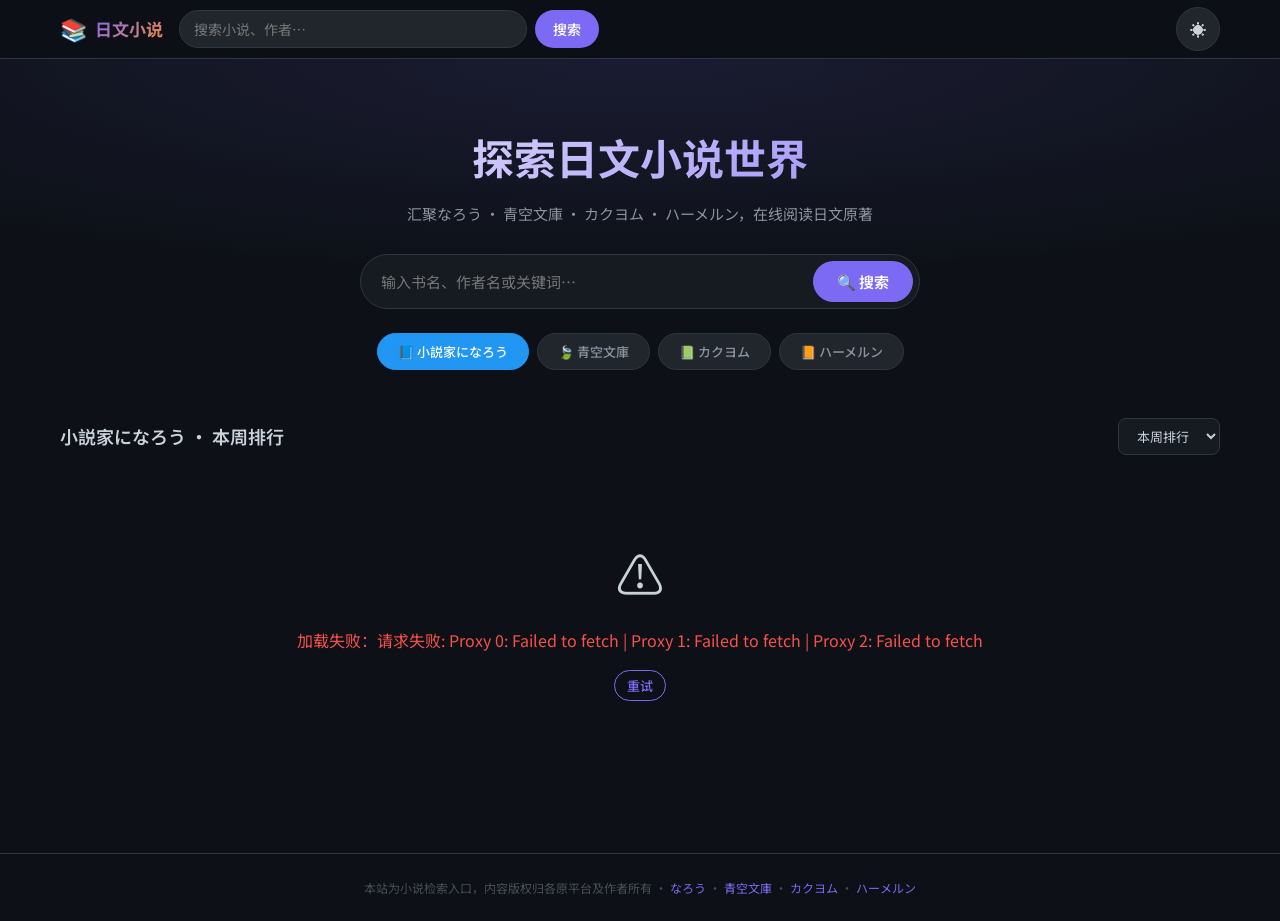
<file: index.html>
<!DOCTYPE html>
<html lang="zh-CN" data-theme="dark">
<head>
  <meta charset="UTF-8">
  <meta name="viewport" content="width=device-width, initial-scale=1.0">
  <title>日文小说阅读器</title>
  <meta name="description" content="汇聚なろう、青空文庫、カクヨム、ハーメルン，在线阅读日文小说原著">
  <link rel="icon" type="image/svg+xml" href="data:image/svg+xml,<svg xmlns='http://www.w3.org/2000/svg' viewBox='0 0 100 100'><text y='.9em' font-size='90'>📚</text></svg>">
  <link rel="preconnect" href="https://fonts.googleapis.com">
  <link rel="preconnect" href="https://fonts.gstatic.com" crossorigin>
  <link href="https://fonts.googleapis.com/css2?family=Noto+Sans+SC:wght@300;400;500;700&family=Noto+Serif+JP:wght@400;600&display=swap" rel="stylesheet">
  <link rel="stylesheet" href="assets/css/style.css">
</head>
<body>

<!-- 导航栏 -->
<nav class="navbar">
  <div class="nav-inner">
    <a href="index.html" class="nav-logo">
      <span class="logo-icon">📚</span>
      <span class="logo-text">日文小说</span>
    </a>
    <div class="nav-search">
      <input type="search" id="nav-search-input" placeholder="搜索小说、作者…" autocomplete="off">
      <button id="nav-search-btn">搜索</button>
    </div>
    <div class="nav-actions">
      <button class="icon-btn" id="theme-toggle" title="切换主题">🌙</button>
    </div>
  </div>
</nav>

<!-- 英雄区 -->
<section class="hero">
  <h1>探索日文小说世界</h1>
  <p>汇聚なろう · 青空文庫 · カクヨム · ハーメルン，在线阅读日文原著</p>
  <div class="search-box">
    <input type="search" id="main-search" placeholder="输入书名、作者名或关键词…" autocomplete="off">
    <button id="search-btn">🔍 搜索</button>
  </div>
  <div class="source-tabs">
    <button class="source-tab active" data-source="narou">📘 小説家になろう</button>
    <button class="source-tab" data-source="aozora">🍃 青空文庫</button>
    <button class="source-tab" data-source="kakuyomu">📗 カクヨム</button>
    <button class="source-tab" data-source="hameln">📙 ハーメルン</button>
  </div>
</section>

<!-- 结果区 -->
<section class="results-section">
  <div class="results-header">
    <h2 id="results-title">正在加载…</h2>
    <div class="sort-options" id="sort-group">
      <select id="sort-select">
        <option value="weekly">本周排行</option>
        <option value="hyoka">综合评分</option>
        <option value="new">最新更新</option>
        <option value="favnovelcnt">收藏数</option>
        <option value="impressioncnt">感想数</option>
      </select>
    </div>
  </div>
  <div class="novel-grid" id="novel-grid"></div>
  <div class="pagination" id="pagination"></div>
</section>

<footer>
  <p>本站为小说检索入口，内容版权归各原平台及作者所有 ·
    <a href="https://syosetu.com" target="_blank">なろう</a> ·
    <a href="https://www.aozora.gr.jp" target="_blank">青空文庫</a> ·
    <a href="https://kakuyomu.jp" target="_blank">カクヨム</a> ·
    <a href="https://syosetu.org" target="_blank">ハーメルン</a>
  </p>
</footer>

<script src="assets/js/config.js"></script>
<script src="assets/js/api.js"></script>
<script src="assets/js/ui.js"></script>
<script src="assets/js/index.js"></script>
</body>
</html>
</file>
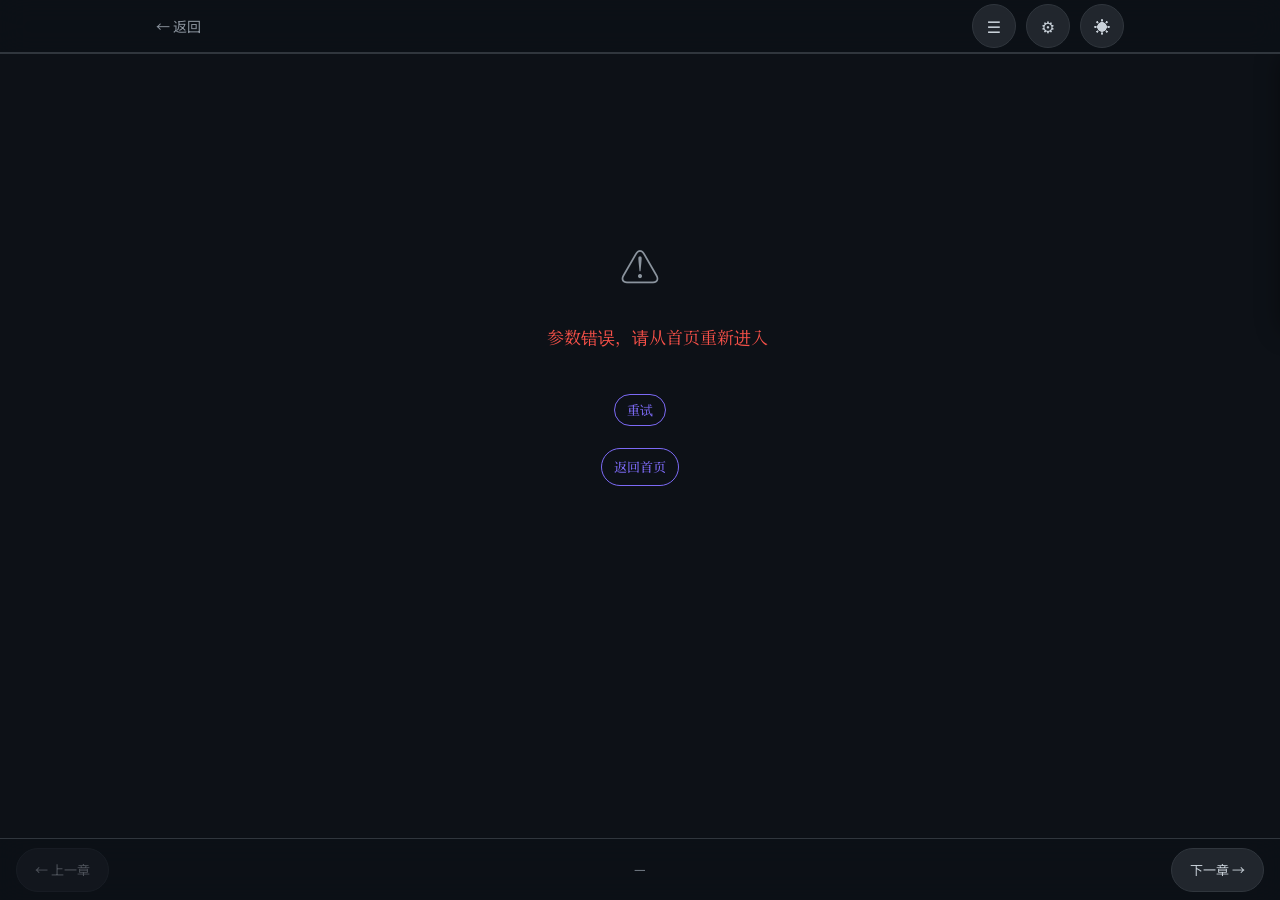
<file: reader.html>
<!DOCTYPE html>
<html lang="zh-CN" data-theme="dark">
<head>
  <meta charset="UTF-8">
  <meta name="viewport" content="width=device-width, initial-scale=1.0, maximum-scale=5.0, viewport-fit=cover">
  <meta name="apple-mobile-web-app-capable" content="yes">
  <meta name="apple-mobile-web-app-status-bar-style" content="black-translucent">
  <title>阅读 - 日文小说</title>
  <link rel="icon" type="image/svg+xml" href="data:image/svg+xml,<svg xmlns='http://www.w3.org/2000/svg' viewBox='0 0 100 100'><text y='.9em' font-size='90'>📖</text></svg>">
  <link rel="preconnect" href="https://fonts.googleapis.com">
  <link rel="preconnect" href="https://fonts.gstatic.com" crossorigin>
  <link href="https://fonts.googleapis.com/css2?family=Noto+Sans+SC:wght@400;500&family=Noto+Serif+JP:wght@400;600&display=swap" rel="stylesheet">
  <link rel="stylesheet" href="assets/css/style.css">
</head>
<body class="reader-body reader-theme-dark">

<!-- 顶部导航栏 -->
<nav class="reader-nav" id="reader-nav">
  <div class="reader-nav-inner">
    <a id="btn-back" href="javascript:history.back()" class="back-link"
       style="margin-bottom:0;white-space:nowrap;overflow:hidden;text-overflow:ellipsis;max-width:160px;flex-shrink:0">
      ← 返回
    </a>
    <span class="reader-title" id="reader-chapter-title"></span>
    <button class="icon-btn" id="btn-toc"      title="目录">☰</button>
    <button class="icon-btn" id="btn-settings" title="显示设置">⚙️</button>
    <button class="icon-btn" id="theme-toggle" title="切换主题">🌙</button>
  </div>
</nav>

<!-- 阅读进度条 -->
<div class="progress-bar-wrap">
  <div class="progress-bar-fill" id="progress-fill"></div>
</div>

<!-- 正文内容区 -->
<div class="reader-content-wrap">
  <div class="reader-content" id="reader-content">
    <div class="page-loading">
      <div class="spinner"></div>
      <span>正在加载章节…</span>
    </div>
  </div>
</div>

<!-- 设置面板 -->
<div class="settings-panel" id="settings-panel">
  <div class="settings-group">
    <div class="settings-label">字体大小</div>
    <div class="font-size-ctrl">
      <button id="btn-font-dec">A−</button>
      <span id="font-size-display">17px</span>
      <button id="btn-font-inc">A+</button>
    </div>
  </div>
  <div class="settings-group">
    <div class="settings-label">行间距</div>
    <div class="settings-row">
      <button class="setting-btn" data-lh="1.6">紧凑</button>
      <button class="setting-btn active" data-lh="2.0">标准</button>
      <button class="setting-btn" data-lh="2.4">宽松</button>
    </div>
  </div>
  <div class="settings-group">
    <div class="settings-label">背景主题</div>
    <div class="theme-swatches">
      <div class="theme-swatch swatch-white"  data-theme="white" title="白色"></div>
      <div class="theme-swatch swatch-sepia"  data-theme="sepia" title="米黄"></div>
      <div class="theme-swatch swatch-dark active" data-theme="dark"  title="深色"></div>
      <div class="theme-swatch swatch-deep"   data-theme="deep"  title="纯黑"></div>
    </div>
  </div>
</div>

<!-- 底部章节导航栏 -->
<div class="reader-bottom-nav" id="reader-bottom-nav">
  <button class="btn-chapter" id="btn-prev" disabled>← 上一章</button>
  <div class="page-info-center">
    <span class="page-num-text" id="chapter-info-display">—</span>
  </div>
  <button class="btn-chapter" id="btn-next">下一章 →</button>
</div>

<script src="assets/js/config.js"></script>
<script src="assets/js/api.js"></script>
<script src="assets/js/ui.js"></script>
<script src="assets/js/reader.js"></script>
</body>
</html>
</file>
<file: assets/css/style.css>
/* ===== 设计系统变量 ===== */
:root {
  --bg: #0d1117;
  --surface: #161b22;
  --surface2: #21262d;
  --border: #30363d;
  --text: #c9d1d9;
  --text-muted: #8b949e;
  --text-faint: #484f58;
  --primary: #7c6af5;
  --primary-hover: #6b59e4;
  --accent: #f0883e;
  --success: #3fb950;
  --danger: #f85149;
  --narou: #2196f3;
  --aozora: #4caf50;
  --kakuyomu: #e91e63;
  --hameln: #ff9800;
  --radius: 10px;
  --radius-lg: 16px;
  --shadow: 0 4px 24px rgba(0,0,0,0.4);
  --shadow-sm: 0 2px 8px rgba(0,0,0,0.3);
  --transition: 0.2s ease;
  --font-ui: 'Noto Sans SC', 'Hiragino Sans', system-ui, sans-serif;
  --font-read: 'Noto Serif JP', 'Yu Mincho', 'YuMincho', Georgia, serif;
  --max-read: 740px;
}

[data-theme="light"] {
  --bg: #f6f8fa;
  --surface: #ffffff;
  --surface2: #f0f2f5;
  --border: #d0d7de;
  --text: #1f2328;
  --text-muted: #57606a;
  --text-faint: #aaa;
  --shadow: 0 4px 24px rgba(0,0,0,0.08);
  --shadow-sm: 0 2px 8px rgba(0,0,0,0.06);
}

/* ===== 重置 & 基础 ===== */
*, *::before, *::after { box-sizing: border-box; margin: 0; padding: 0; }
html { scroll-behavior: smooth; }
body {
  font-family: var(--font-ui);
  background: var(--bg);
  color: var(--text);
  line-height: 1.6;
  transition: background var(--transition), color var(--transition);
  min-height: 100vh;
}
a { color: var(--primary); text-decoration: none; }
a:hover { text-decoration: underline; }
img { max-width: 100%; }
button { cursor: pointer; font-family: inherit; }
input, select, textarea { font-family: inherit; }

/* ===== 滚动条 ===== */
::-webkit-scrollbar { width: 6px; }
::-webkit-scrollbar-track { background: var(--bg); }
::-webkit-scrollbar-thumb { background: var(--border); border-radius: 3px; }
::-webkit-scrollbar-thumb:hover { background: var(--text-muted); }

/* ===== 导航栏 ===== */
.navbar {
  position: sticky;
  top: 0;
  z-index: 100;
  background: rgba(13,17,23,0.88);
  backdrop-filter: blur(16px);
  -webkit-backdrop-filter: blur(16px);
  border-bottom: 1px solid var(--border);
}
[data-theme="light"] .navbar {
  background: rgba(246,248,250,0.9);
}
.nav-inner {
  max-width: 1200px;
  margin: 0 auto;
  padding: 0 20px;
  height: 58px;
  display: flex;
  align-items: center;
  gap: 16px;
}
.nav-logo {
  display: flex;
  align-items: center;
  gap: 8px;
  text-decoration: none;
  flex-shrink: 0;
}
.logo-icon { font-size: 22px; }
.logo-text {
  font-size: 17px;
  font-weight: 700;
  color: var(--text);
  background: linear-gradient(135deg, var(--primary), var(--accent));
  -webkit-background-clip: text;
  -webkit-text-fill-color: transparent;
  background-clip: text;
}
.nav-search {
  flex: 1;
  max-width: 420px;
  display: flex;
  gap: 8px;
}
.nav-search input {
  flex: 1;
  padding: 8px 14px;
  background: var(--surface2);
  border: 1px solid var(--border);
  border-radius: 24px;
  color: var(--text);
  font-size: 14px;
  outline: none;
  transition: border-color var(--transition), box-shadow var(--transition);
}
.nav-search input:focus {
  border-color: var(--primary);
  box-shadow: 0 0 0 3px rgba(124,106,245,0.15);
}
.nav-search button, .btn {
  padding: 8px 18px;
  background: var(--primary);
  color: #fff;
  border: none;
  border-radius: 24px;
  font-size: 14px;
  font-weight: 500;
  transition: background var(--transition), transform var(--transition);
}
.nav-search button:hover, .btn:hover { background: var(--primary-hover); transform: translateY(-1px); }
.btn-outline {
  background: transparent;
  border: 1px solid var(--primary);
  color: var(--primary);
}
.btn-outline:hover { background: var(--primary); color: #fff; }
.btn-sm { padding: 5px 12px; font-size: 13px; }

.nav-actions { display: flex; align-items: center; gap: 8px; margin-left: auto; }
.icon-btn {
  width: 44px; height: 44px;
  background: var(--surface2);
  border: 1px solid var(--border);
  border-radius: 50%;
  display: flex; align-items: center; justify-content: center;
  font-size: 16px;
  color: var(--text);
  transition: all var(--transition);
}
.icon-btn:hover { background: var(--surface); border-color: var(--primary); }

/* ===== 英雄区 ===== */
.hero {
  padding: 64px 20px 48px;
  text-align: center;
  background: radial-gradient(ellipse 80% 60% at 50% 0%, rgba(124,106,245,0.12), transparent);
}
.hero h1 {
  font-size: clamp(24px, 5vw, 42px);
  font-weight: 700;
  margin-bottom: 12px;
  background: linear-gradient(135deg, #fff 0%, var(--primary) 100%);
  -webkit-background-clip: text;
  -webkit-text-fill-color: transparent;
  background-clip: text;
}
[data-theme="light"] .hero h1 {
  background: linear-gradient(135deg, #1f2328 0%, var(--primary) 100%);
  -webkit-background-clip: text;
  background-clip: text;
}
.hero p { font-size: 15px; color: var(--text-muted); margin-bottom: 28px; }

.search-box {
  max-width: 560px;
  margin: 0 auto 24px;
  display: flex;
  gap: 10px;
  background: var(--surface);
  border: 1px solid var(--border);
  border-radius: 32px;
  padding: 6px 6px 6px 20px;
  transition: border-color var(--transition), box-shadow var(--transition);
}
.search-box:focus-within {
  border-color: var(--primary);
  box-shadow: 0 0 0 3px rgba(124,106,245,0.15);
}
.search-box input {
  flex: 1;
  background: none;
  border: none;
  color: var(--text);
  font-size: 15px;
  outline: none;
}
.search-box button {
  padding: 10px 24px;
  background: var(--primary);
  color: #fff;
  border: none;
  border-radius: 24px;
  font-size: 15px;
  font-weight: 600;
  transition: all var(--transition);
}
.search-box button:hover { background: var(--primary-hover); transform: scale(1.02); }

/* ===== 来源标签 ===== */
.source-tabs {
  display: flex;
  justify-content: center;
  gap: 8px;
  flex-wrap: wrap;
}
.source-tab {
  padding: 8px 20px;
  background: var(--surface2);
  border: 1px solid var(--border);
  border-radius: 24px;
  color: var(--text-muted);
  font-size: 13px;
  font-weight: 500;
  transition: all var(--transition);
}
.source-tab:hover { border-color: var(--primary); color: var(--primary); background: var(--surface); }
.source-tab.active { background: var(--primary); border-color: var(--primary); color: #fff; }
.source-tab[data-source="narou"].active { background: var(--narou); border-color: var(--narou); }
.source-tab[data-source="aozora"].active { background: var(--aozora); border-color: var(--aozora); }
.source-tab[data-source="kakuyomu"].active { background: var(--kakuyomu); border-color: var(--kakuyomu); }
.source-tab[data-source="hameln"].active { background: var(--hameln); border-color: var(--hameln); }

/* ===== 结果区 ===== */
.results-section { max-width: 1200px; margin: 0 auto; padding: 0 20px 60px; }
.results-header {
  display: flex;
  align-items: center;
  justify-content: space-between;
  margin-bottom: 20px;
  flex-wrap: wrap;
  gap: 12px;
}
.results-header h2 { font-size: 18px; font-weight: 600; }
.sort-options select {
  padding: 7px 14px;
  background: var(--surface);
  border: 1px solid var(--border);
  border-radius: 8px;
  color: var(--text);
  font-size: 13px;
  cursor: pointer;
  outline: none;
}
.sort-options select:focus { border-color: var(--primary); }

/* ===== 小说卡片网格 ===== */
.novel-grid {
  display: grid;
  grid-template-columns: repeat(auto-fill, minmax(240px, 1fr));
  gap: 16px;
  min-height: 200px;
}
.novel-card {
  background: var(--surface);
  border: 1px solid var(--border);
  border-radius: var(--radius-lg);
  overflow: hidden;
  cursor: pointer;
  transition: all var(--transition);
  display: flex;
  flex-direction: column;
  position: relative;
}
.novel-card:hover {
  border-color: var(--primary);
  transform: translateY(-3px);
  box-shadow: var(--shadow);
}
.card-top {
  height: 5px;
  background: var(--primary);
  flex-shrink: 0;
}
.card-top.narou { background: linear-gradient(90deg, #1565c0, var(--narou)); }
.card-top.aozora { background: linear-gradient(90deg, #2e7d32, var(--aozora)); }
.card-top.kakuyomu { background: linear-gradient(90deg, #880e4f, var(--kakuyomu)); }
.card-top.hameln { background: linear-gradient(90deg, #e65100, var(--hameln)); }

.card-body { padding: 14px; flex: 1; display: flex; flex-direction: column; gap: 8px; }
.card-source {
  font-size: 11px;
  font-weight: 600;
  color: var(--text-faint);
  letter-spacing: 0.5px;
  text-transform: uppercase;
}
.card-title {
  font-size: 14px;
  font-weight: 600;
  color: var(--text);
  line-height: 1.45;
  display: -webkit-box;
  -webkit-line-clamp: 2;
  -webkit-box-orient: vertical;
  overflow: hidden;
  font-family: var(--font-read);
}
.card-author { font-size: 12px; color: var(--text-muted); }
.card-synopsis {
  font-size: 12px;
  color: var(--text-muted);
  line-height: 1.6;
  display: -webkit-box;
  -webkit-line-clamp: 3;
  -webkit-box-orient: vertical;
  overflow: hidden;
  flex: 1;
}
.card-tags { display: flex; gap: 5px; flex-wrap: wrap; }
.tag {
  padding: 2px 8px;
  border-radius: 12px;
  font-size: 11px;
  font-weight: 500;
  background: var(--surface2);
  color: var(--text-muted);
  border: 1px solid var(--border);
}
.tag.primary { background: rgba(124,106,245,0.15); color: var(--primary); border-color: rgba(124,106,245,0.3); }
.card-footer {
  padding: 10px 14px;
  border-top: 1px solid var(--border);
  display: flex;
  justify-content: space-between;
  align-items: center;
  font-size: 11px;
  color: var(--text-faint);
}
.complete-badge {
  padding: 2px 7px;
  border-radius: 10px;
  font-size: 10px;
  font-weight: 600;
  background: rgba(63,185,80,0.15);
  color: var(--success);
  border: 1px solid rgba(63,185,80,0.3);
}

/* ===== 加载 & 空状态 ===== */
.loading-wrap {
  grid-column: 1 / -1;
  display: flex;
  flex-direction: column;
  align-items: center;
  padding: 80px 20px;
  gap: 16px;
  color: var(--text-muted);
}
.spinner {
  width: 40px; height: 40px;
  border: 3px solid var(--border);
  border-top-color: var(--primary);
  border-radius: 50%;
  animation: spin 0.8s linear infinite;
}
@keyframes spin { to { transform: rotate(360deg); } }

.empty-state {
  grid-column: 1 / -1;
  text-align: center;
  padding: 80px 20px;
  color: var(--text-muted);
}
.empty-state .emoji { font-size: 48px; display: block; margin-bottom: 16px; }
.empty-state h3 { font-size: 18px; margin-bottom: 8px; }

.error-state {
  grid-column: 1 / -1;
  text-align: center;
  padding: 60px 20px;
}
.error-state .emoji { font-size: 48px; display: block; margin-bottom: 16px; }
.error-state p { color: var(--danger); margin-bottom: 16px; }

/* ===== 分页 ===== */
.pagination {
  display: flex;
  justify-content: center;
  align-items: center;
  gap: 8px;
  margin-top: 32px;
  flex-wrap: wrap;
}
.page-btn {
  min-width: 36px; height: 36px;
  padding: 0 8px;
  background: var(--surface);
  border: 1px solid var(--border);
  border-radius: 8px;
  color: var(--text);
  font-size: 14px;
  transition: all var(--transition);
}
.page-btn:hover { border-color: var(--primary); color: var(--primary); }
.page-btn.active { background: var(--primary); border-color: var(--primary); color: #fff; }
.page-btn:disabled { opacity: 0.4; cursor: not-allowed; }

/* ===== 小说详情页 ===== */
.novel-detail { max-width: 900px; margin: 0 auto; padding: 32px 20px 80px; }
.back-link {
  display: inline-flex;
  align-items: center;
  gap: 6px;
  color: var(--text-muted);
  font-size: 14px;
  margin-bottom: 24px;
  transition: color var(--transition);
}
.back-link:hover { color: var(--primary); text-decoration: none; }

.novel-header {
  display: flex;
  gap: 24px;
  margin-bottom: 24px;
  flex-wrap: wrap;
}
.novel-cover {
  width: 120px;
  min-width: 120px;
  height: 168px;
  border-radius: var(--radius);
  display: flex;
  align-items: center;
  justify-content: center;
  font-size: 48px;
  color: #fff;
  flex-shrink: 0;
}
.novel-meta { flex: 1; min-width: 200px; }
.novel-source-badge {
  display: inline-block;
  padding: 3px 10px;
  border-radius: 12px;
  font-size: 11px;
  font-weight: 700;
  margin-bottom: 10px;
  text-transform: uppercase;
  letter-spacing: 0.5px;
}
.badge-narou { background: rgba(33,150,243,0.15); color: var(--narou); }
.badge-aozora { background: rgba(76,175,80,0.15); color: var(--aozora); }
.badge-kakuyomu { background: rgba(233,30,99,0.15); color: var(--kakuyomu); }
.badge-hameln { background: rgba(255,152,0,0.15); color: var(--hameln); }

.novel-title {
  font-size: clamp(18px, 3vw, 26px);
  font-weight: 700;
  line-height: 1.4;
  margin-bottom: 8px;
  font-family: var(--font-read);
}
.novel-author { font-size: 14px; color: var(--text-muted); margin-bottom: 16px; }
.novel-stats { display: flex; gap: 16px; flex-wrap: wrap; margin-bottom: 16px; }
.stat-item { display: flex; flex-direction: column; gap: 2px; }
.stat-label { font-size: 11px; color: var(--text-faint); }
.stat-value { font-size: 14px; font-weight: 600; }
.novel-actions { display: flex; gap: 10px; flex-wrap: wrap; margin-top: 16px; }

.novel-synopsis-box {
  background: var(--surface);
  border: 1px solid var(--border);
  border-radius: var(--radius);
  padding: 18px;
  margin-bottom: 20px;
  line-height: 1.8;
  font-size: 14px;
  color: var(--text-muted);
  white-space: pre-wrap;
}
.section-title {
  font-size: 15px;
  font-weight: 600;
  margin-bottom: 12px;
  display: flex;
  align-items: center;
  gap: 8px;
}
.section-title::after {
  content: '';
  flex: 1;
  height: 1px;
  background: var(--border);
}

/* ===== 章节列表 ===== */
.chapter-list { display: flex; flex-direction: column; gap: 2px; }
.chapter-group-title {
  font-size: 13px;
  font-weight: 600;
  color: var(--text-muted);
  padding: 10px 12px 6px;
  margin-top: 8px;
}
.chapter-item {
  display: flex;
  align-items: center;
  padding: 10px 14px;
  border-radius: 8px;
  transition: all var(--transition);
  gap: 12px;
  cursor: pointer;
  border: 1px solid transparent;
}
.chapter-item:hover { background: var(--surface); border-color: var(--border); }
.chapter-num {
  min-width: 36px;
  font-size: 12px;
  color: var(--text-faint);
  font-family: monospace;
}
.chapter-title-text {
  flex: 1;
  font-size: 14px;
  color: var(--text);
  line-height: 1.4;
}
.chapter-item.read .chapter-title-text { color: var(--text-muted); }

/* ===== 阅读器 ===== */
body.reader-body {
  background: var(--reader-bg, #0d1117);
  overflow-y: auto;
  min-height: 100vh;
}

.reader-nav {
  position: fixed;
  top: 0; left: 0; right: 0;
  z-index: 100;
  background: rgba(13,17,23,0.92);
  backdrop-filter: blur(14px);
  -webkit-backdrop-filter: blur(14px);
  border-bottom: 1px solid var(--border);
  transition: transform 0.3s ease;
  padding-top: env(safe-area-inset-top);
}
.reader-nav.hidden { transform: translateY(-100%); }
[data-theme="light"] .reader-nav { background: rgba(246,248,250,0.95); }

.reader-nav-inner {
  max-width: 1000px;
  margin: 0 auto;
  padding: 0 max(16px, env(safe-area-inset-right)) 0 max(16px, env(safe-area-inset-left));
  height: 52px;
  display: flex;
  align-items: center;
  gap: 10px;
}
.reader-title {
  flex: 1;
  font-size: 13px;
  color: var(--text-muted);
  overflow: hidden;
  text-overflow: ellipsis;
  white-space: nowrap;
}

/* 进度条 */
.progress-bar-wrap {
  position: fixed;
  top: calc(52px + env(safe-area-inset-top));
  left: 0; right: 0;
  height: 2px;
  background: var(--border);
  z-index: 101;
}
.progress-bar-fill {
  height: 100%;
  background: linear-gradient(90deg, var(--primary), var(--accent));
  width: 0%;
  transition: width 0.15s ease;
}

/* ===== 滚动阅读区 ===== */
.reader-content-wrap {
  padding-top: calc(54px + env(safe-area-inset-top));
  padding-bottom: calc(70px + env(safe-area-inset-bottom));
  min-height: 100vh;
}

.reader-content {
  max-width: var(--max-read);
  margin: 0 auto;
  padding: 32px 24px 48px;
  font-family: var(--font-read);
  font-size: var(--reader-font-size, 17px);
  line-height: var(--reader-line-height, 2.0);
  color: var(--reader-text, var(--text));
  word-break: break-all;
  overflow-wrap: break-word;
  -webkit-font-smoothing: antialiased;
}

/* 章节标题 */
.reader-content .ch-title {
  font-size: clamp(18px, 3vw, 24px);
  font-weight: 700;
  text-align: center;
  line-height: 1.6;
  color: var(--reader-text, var(--text));
  margin: 0 0 2em 0;
  padding-bottom: 1em;
  border-bottom: 1px solid var(--border);
}
.reader-content p {
  margin: 0 0 0.8em 0;
  text-indent: 2em;
}
.reader-content .reader-foreword,
.reader-content .reader-afterword {
  font-size: 0.85em;
  color: var(--text-muted);
  border-left: 3px solid var(--border);
  padding: 0.5em 0.8em;
  margin: 0.8em 0;
}
.reader-content hr {
  border: none;
  border-top: 1px dashed var(--border);
  margin: 1.5em 0;
}

/* 章末导航按钮 */
.chapter-end-nav {
  display: flex;
  gap: 12px;
  justify-content: center;
  margin-top: 48px;
  padding-top: 24px;
  border-top: 1px solid var(--border);
}
.btn-chapter-end {
  padding: 12px 28px;
  background: var(--surface2);
  border: 1px solid var(--border);
  border-radius: 24px;
  color: var(--text);
  font-size: 14px;
  font-family: var(--font-ui);
  transition: all var(--transition);
}
.btn-chapter-end:hover:not(:disabled) { border-color: var(--primary); color: var(--primary); }
.btn-chapter-end:disabled { opacity: 0.35; cursor: not-allowed; }
.btn-chapter-end-next {
  background: var(--primary);
  border-color: var(--primary);
  color: #fff;
}
.btn-chapter-end-next:hover:not(:disabled) { background: var(--primary-hover); color: #fff; }

/* 加载 / 错误 */
.page-loading, .page-error {
  display: flex;
  flex-direction: column;
  align-items: center;
  justify-content: center;
  width: 100%;
  min-height: 60vh;
  gap: 14px;
  color: var(--text-muted);
  text-align: center;
  padding: 40px;
}
.page-error p { color: var(--danger); }

/* 阅读器主题 */
.reader-theme-white { --reader-bg: #ffffff; --reader-text: #2c2c2c; }
.reader-theme-sepia { --reader-bg: #f5ede0; --reader-text: #3d2b1f; }
.reader-theme-dark  { --reader-bg: #0d1117; --reader-text: #c9d1d9; }
.reader-theme-deep  { --reader-bg: #111111; --reader-text: #ddd5c5; }

/* ===== 底部翻页导航 ===== */
.reader-bottom-nav {
  position: fixed;
  /* 浮在 Home 指示条之上，背景色延伸到屏幕底边 */
  bottom: env(safe-area-inset-bottom);
  left: 0; right: 0;
  height: 62px;
  background: rgba(13,17,23,0.92);
  backdrop-filter: blur(14px);
  -webkit-backdrop-filter: blur(14px);
  border-top: 1px solid var(--border);
  display: flex;
  align-items: center;
  justify-content: space-between;
  padding: 0 max(16px, env(safe-area-inset-right)) 0 max(16px, env(safe-area-inset-left));
  gap: 12px;
  transition: transform 0.3s ease;
  z-index: 100;
  /* 在底部导航下方用 box-shadow 填充 Home 指示条区域背景 */
  box-shadow: 0 calc(env(safe-area-inset-bottom)) 0 0 rgba(13,17,23,0.92);
}
.reader-bottom-nav.hidden { transform: translateY(100%); }
[data-theme="light"] .reader-bottom-nav {
  background: rgba(246,248,250,0.95);
  box-shadow: 0 calc(env(safe-area-inset-bottom)) 0 0 rgba(246,248,250,0.95);
}

.btn-chapter {
  padding: 10px 18px;
  background: var(--surface2);
  border: 1px solid var(--border);
  border-radius: 24px;
  color: var(--text);
  font-size: 13px;
  font-family: var(--font-ui);
  white-space: nowrap;
  transition: all var(--transition);
  min-width: 82px;
  min-height: 44px;
}
.btn-chapter:hover:not(:disabled) { border-color: var(--primary); color: var(--primary); }
.btn-chapter:disabled { opacity: 0.35; cursor: not-allowed; }

/* 中间章节信息 */
.page-info-center {
  flex: 1;
  text-align: center;
  overflow: hidden;
}
.page-num-text {
  font-size: 13px;
  color: var(--text-muted);
  display: block;
  overflow: hidden;
  text-overflow: ellipsis;
  white-space: nowrap;
}

/* ===== 设置面板 ===== */
.settings-panel {
  position: fixed;
  top: calc(52px + env(safe-area-inset-top)); right: 0;
  width: 280px;
  background: var(--surface);
  border-left: 1px solid var(--border);
  border-bottom: 1px solid var(--border);
  border-radius: 0 0 0 var(--radius);
  padding: 20px;
  z-index: 99;
  box-shadow: var(--shadow);
  transform: translateX(100%);
  transition: transform 0.3s ease;
}
.settings-panel.open { transform: translateX(0); }
.settings-group { margin-bottom: 20px; }
.settings-label { font-size: 12px; color: var(--text-muted); font-weight: 600; margin-bottom: 8px; letter-spacing: 0.5px; text-transform: uppercase; }
.settings-row { display: flex; gap: 6px; flex-wrap: wrap; }
.setting-btn {
  padding: 6px 12px;
  background: var(--surface2);
  border: 1px solid var(--border);
  border-radius: 6px;
  color: var(--text);
  font-size: 13px;
  transition: all var(--transition);
}
.setting-btn:hover { border-color: var(--primary); }
.setting-btn.active { background: var(--primary); border-color: var(--primary); color: #fff; }
.font-size-ctrl { display: flex; align-items: center; gap: 12px; }
.font-size-ctrl button {
  width: 32px; height: 32px;
  background: var(--surface2);
  border: 1px solid var(--border);
  border-radius: 6px;
  color: var(--text);
  font-size: 16px;
  display: flex; align-items: center; justify-content: center;
}
.font-size-ctrl button:hover { border-color: var(--primary); color: var(--primary); }
#font-size-display { font-size: 14px; color: var(--text-muted); min-width: 40px; text-align: center; }

.theme-swatches { display: flex; gap: 8px; }
.theme-swatch {
  width: 28px; height: 28px;
  border-radius: 50%;
  border: 2px solid var(--border);
  cursor: pointer;
  transition: transform var(--transition);
}
.theme-swatch:hover, .theme-swatch.active { transform: scale(1.2); border-color: var(--primary); }
.swatch-white { background: #fff; }
.swatch-sepia { background: #f4ede0; }
.swatch-dark { background: #0d1117; }
.swatch-deep { background: #121212; }

/* ===== Toast 通知 ===== */
.toast-wrap {
  position: fixed;
  bottom: 80px;
  left: 50%;
  transform: translateX(-50%);
  z-index: 999;
  display: flex;
  flex-direction: column;
  gap: 8px;
  pointer-events: none;
}
.toast {
  padding: 10px 20px;
  background: var(--surface);
  border: 1px solid var(--border);
  border-radius: 24px;
  font-size: 13px;
  color: var(--text);
  box-shadow: var(--shadow);
  animation: toast-in 0.3s ease;
  pointer-events: auto;
  text-align: center;
  min-width: 160px;
}
@keyframes toast-in { from { opacity: 0; transform: translateY(10px); } to { opacity: 1; transform: none; } }

/* ===== 搜索高亮 ===== */
mark { background: rgba(124,106,245,0.25); color: var(--text); border-radius: 2px; padding: 0 2px; }

/* ===== 页脚 ===== */
footer {
  text-align: center;
  padding: 24px;
  font-size: 12px;
  color: var(--text-faint);
  border-top: 1px solid var(--border);
}

/* ===== 响应式 ===== */
@media (max-width: 768px) {
  .hero { padding: 40px 16px 32px; }
  .novel-grid { grid-template-columns: repeat(auto-fill, minmax(160px, 1fr)); gap: 12px; }
  .nav-search { max-width: none; flex: 1; }
  .novel-header { flex-direction: column; }
  .novel-cover { width: 100%; height: 120px; font-size: 40px; }
  .settings-panel { width: 100%; border-radius: 0; }
}
@media (max-width: 480px) {
  .novel-grid { grid-template-columns: 1fr 1fr; }
  .nav-search input { display: none; }
}
</file>
